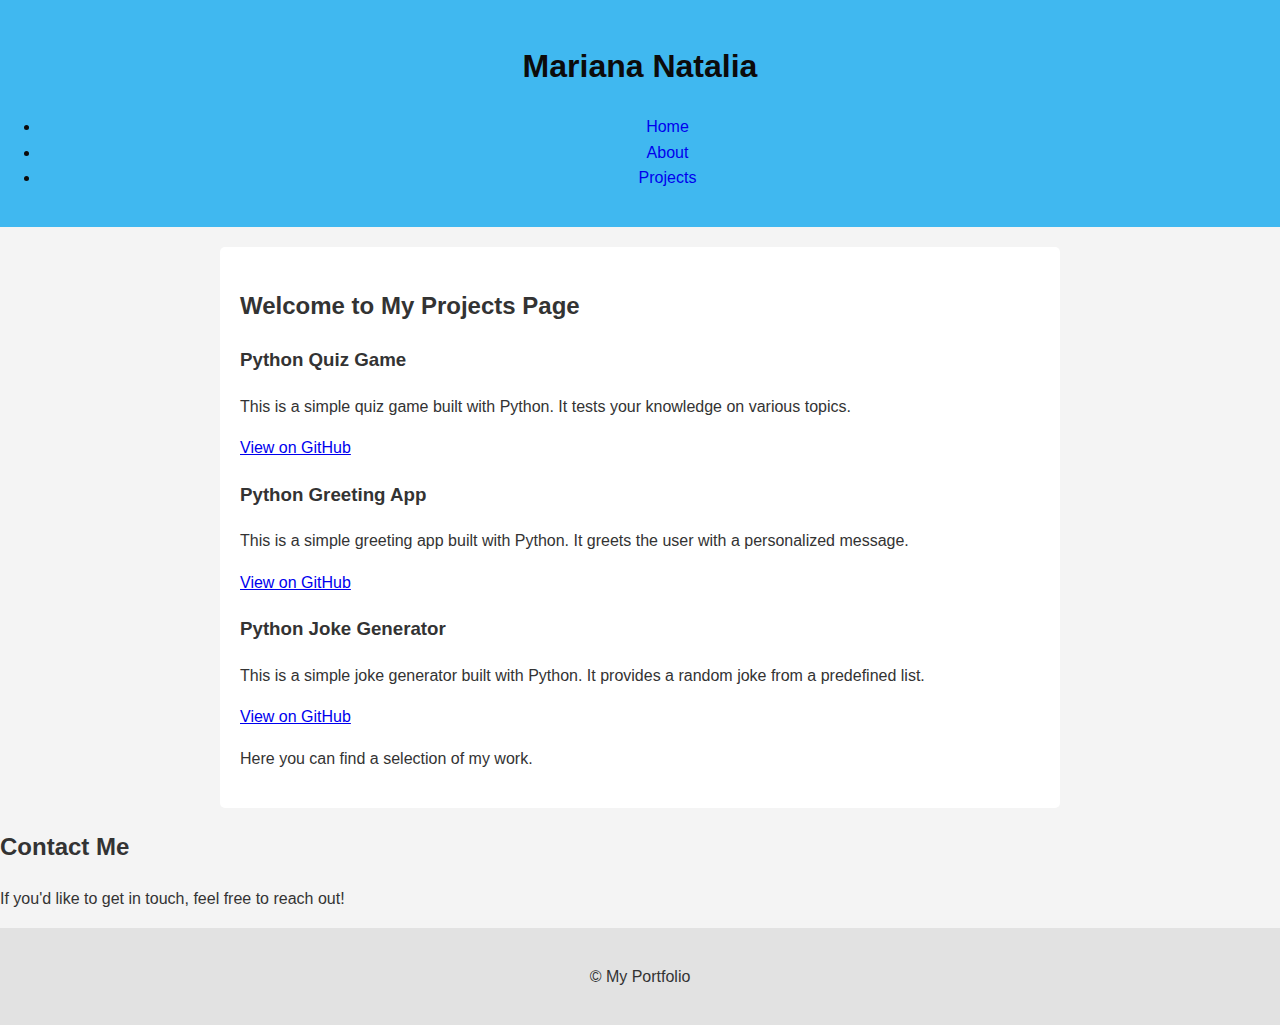
<file: PLP Python/my-portfolio/projects.html>
<!DOCTYPE html>
<html lang="en">
<head>
    <meta charset="UTF-8">
    <meta name="viewport" content="width=device-width, initial-scale=1">
    <link rel="stylesheet" href="style.css">
    <title>My Projects</title>
</head>
<body>
    <header>
        <h1>Mariana Natalia</h1>
        <nav>
            <ul>
                <li><a href="index.html">Home</a></li>
                <li><a href="about.html">About</a></li>
                <li><a href="projects.html">Projects</a></li>
            </ul>
        </nav>
    </header>

        <section class="intro">
            <h2>Welcome to My Projects Page</h2>
            <article>
                <h3>Python Quiz Game</h3>
                <p>This is a simple quiz game built with Python. It tests your knowledge on various topics.</p>
                <a href="https://github.com/yourusername/python-quiz-game">View on GitHub</a>
            </article>
            <article>
                <h3>Python Greeting App</h3>
                <p>This is a simple greeting app built with Python. It greets the user with a personalized message.</p>
                <a href="https://github.com/yourusername/python-greeting-app">View on GitHub</a>
            </article>
            <article>
                <h3>Python Joke Generator</h3>
                <p>This is a simple joke generator built with Python. It provides a random joke from a predefined list.</p>
                <a href="https://github.com/yourusername/python-joke-generator">View on GitHub</a>
            </article>
            <p>Here you can find a selection of my work.</p>
        </section>
        <section class="contact">
            <h2>Contact Me</h2>
            <p>If you'd like to get in touch, feel free to reach out!</p>
        </section>
    </main>
    <footer>
        <p>&copy; My Portfolio</p>
    </footer>
</body>
</html>
</file>
<file: PLP Python/my-portfolio/style.css>
body {
    font-family: Arial, sans-serif;
    line-height: 1.6;
    margin: 0;
    padding: 0;
    background : #f4f4f4;
    color: #333;
}

header {
    background: #40b8f0;
    color: #0c0b0b;
    padding: 20px 0;
    justify-content: space-between;
    text-align: center;
}

nav a {
    list-style: white;
    margin-left: 15px;
    text-decoration: none;
    padding: 0;
}
.intro {
    background: #fff;
    padding: 20px;
    margin: 20px auto;
    max-width: 800px;
    border-radius: 5px;
}

footer {
    background: #e2e2e2;
    color: #333;
    text-align: center;
    padding: 20px 0;
}
</file>
